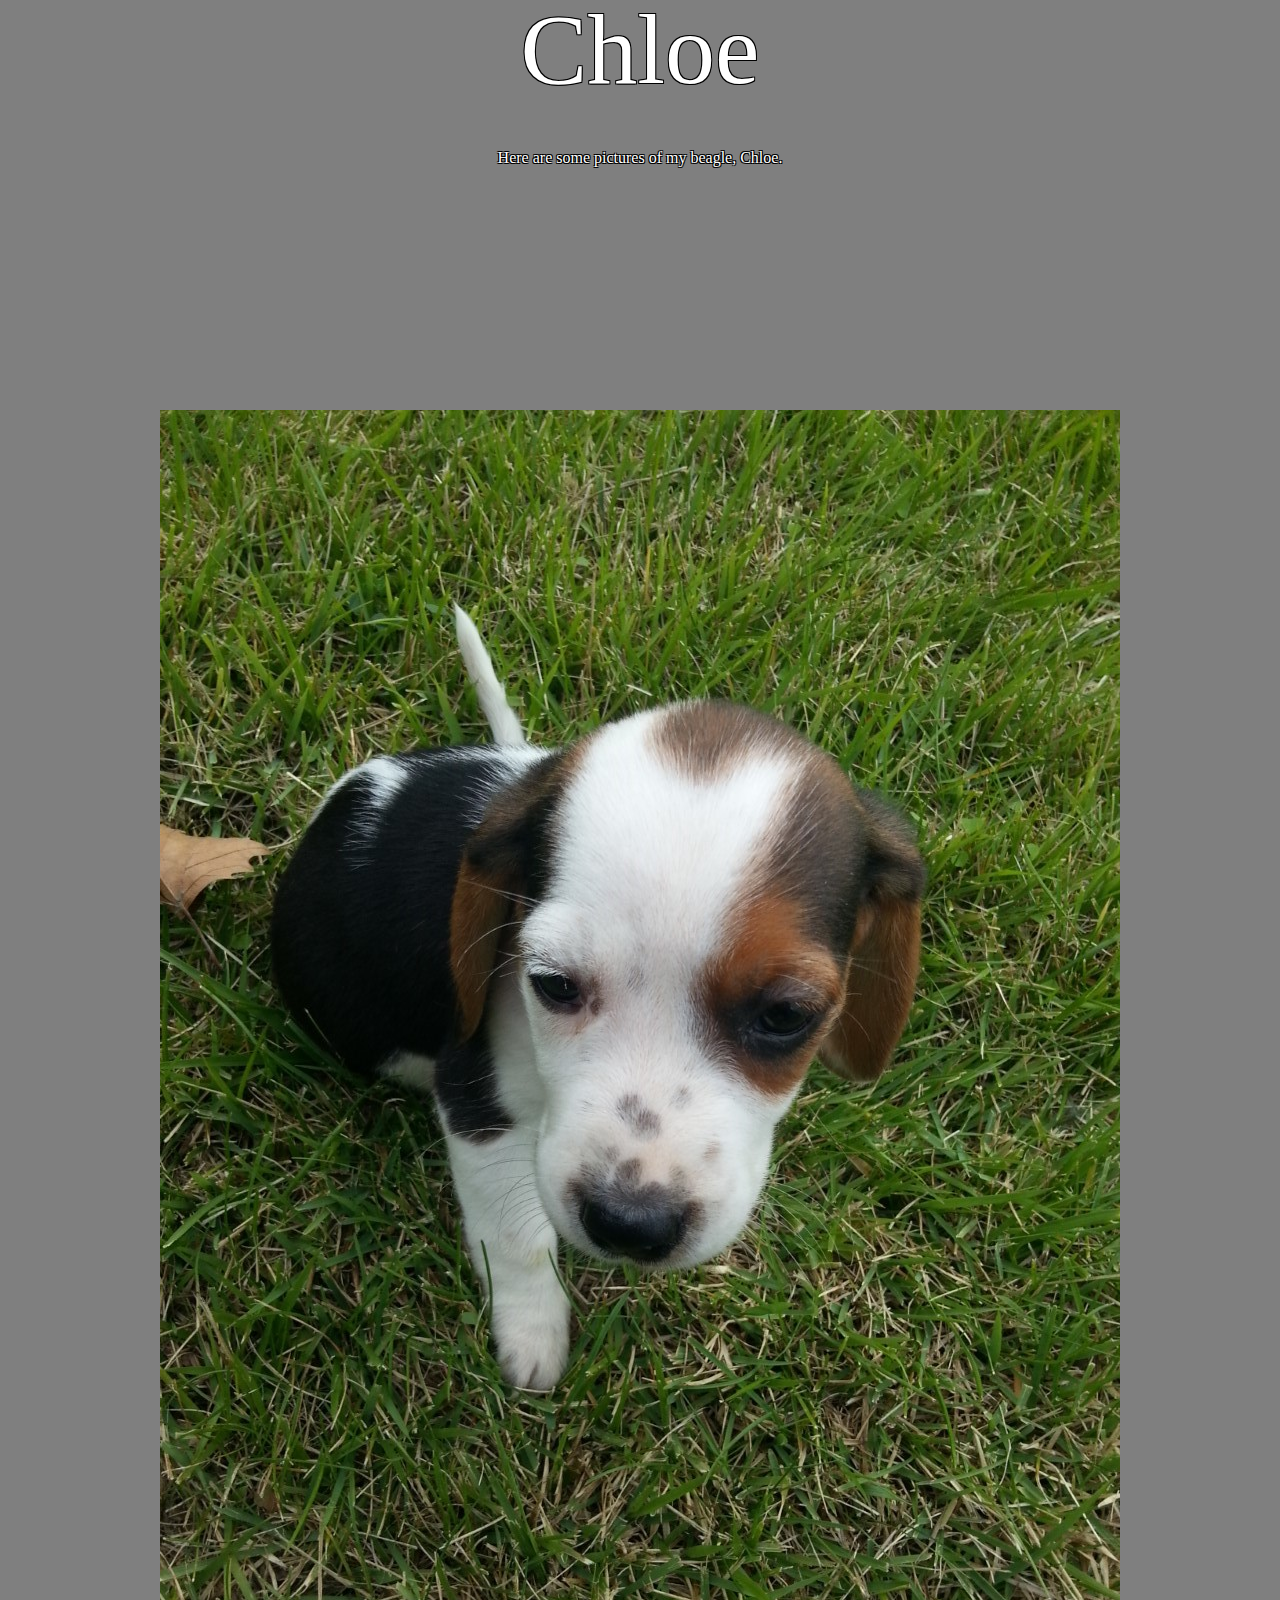
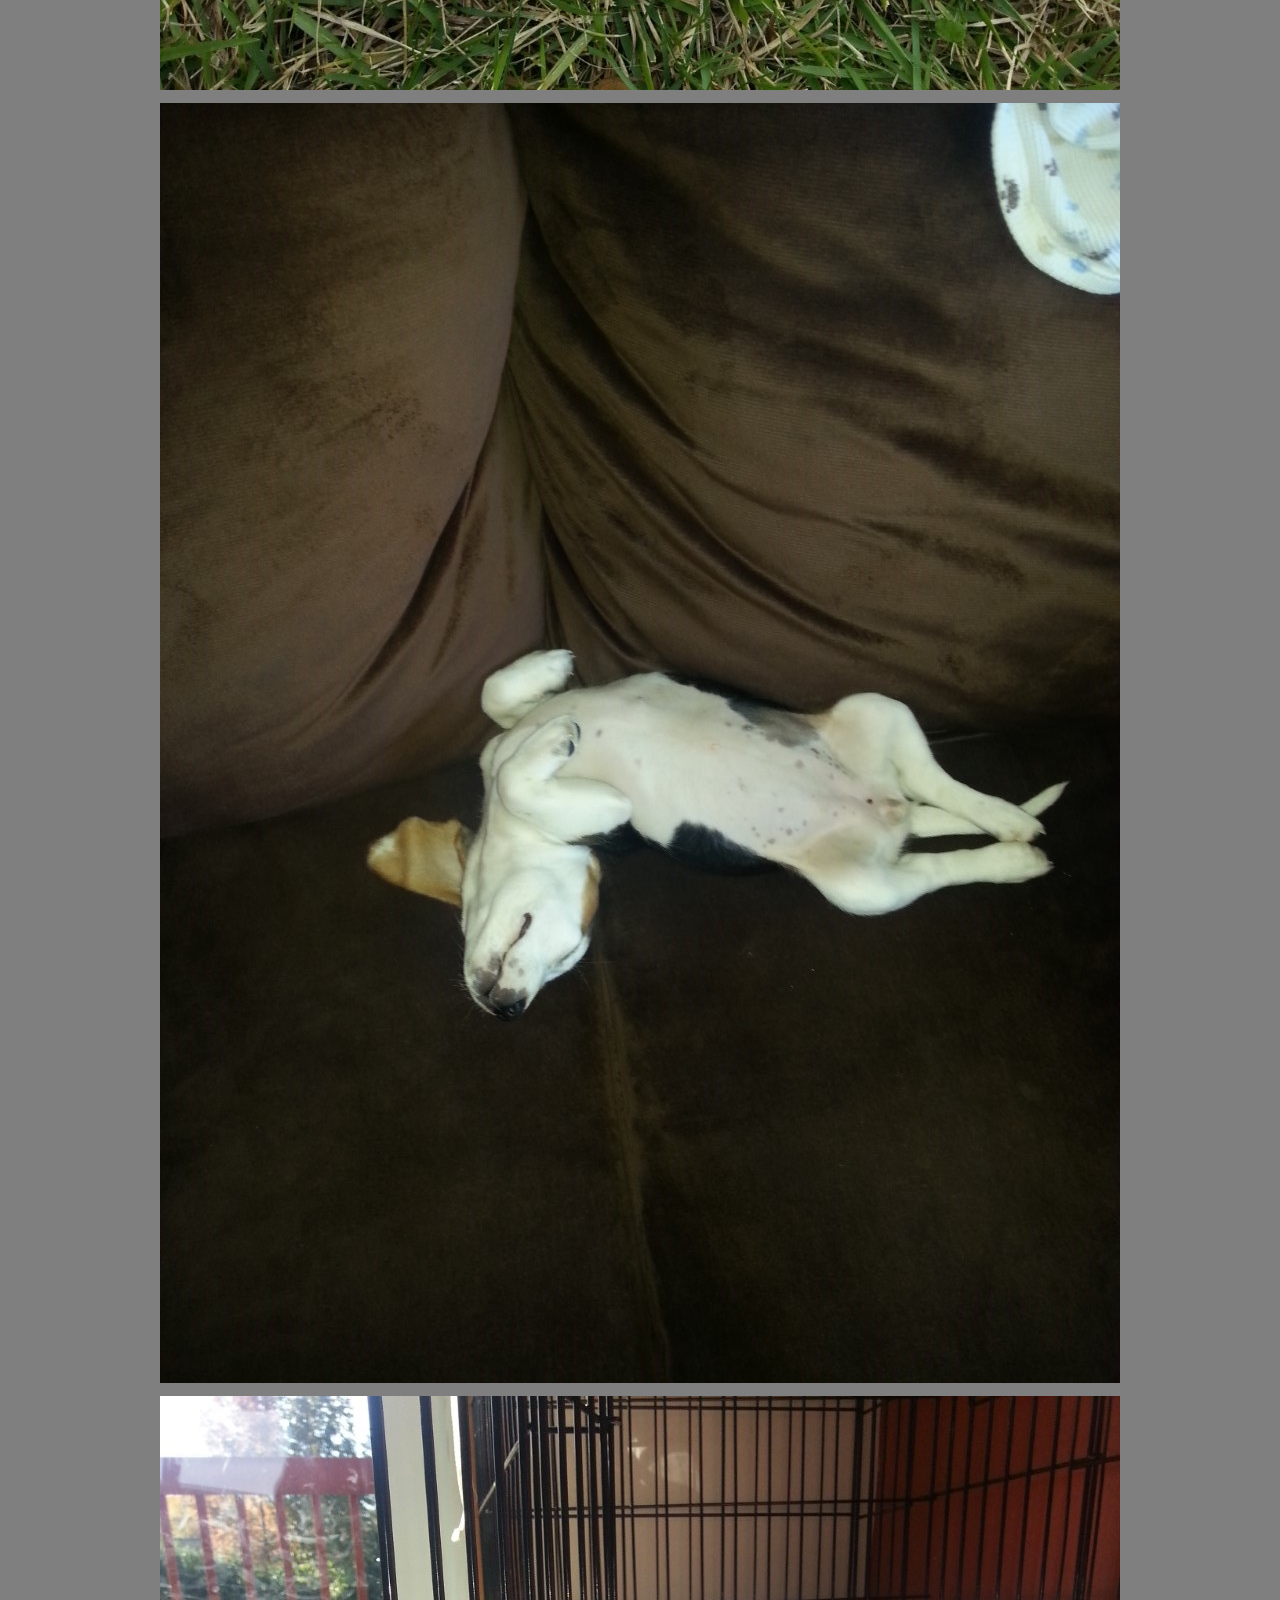
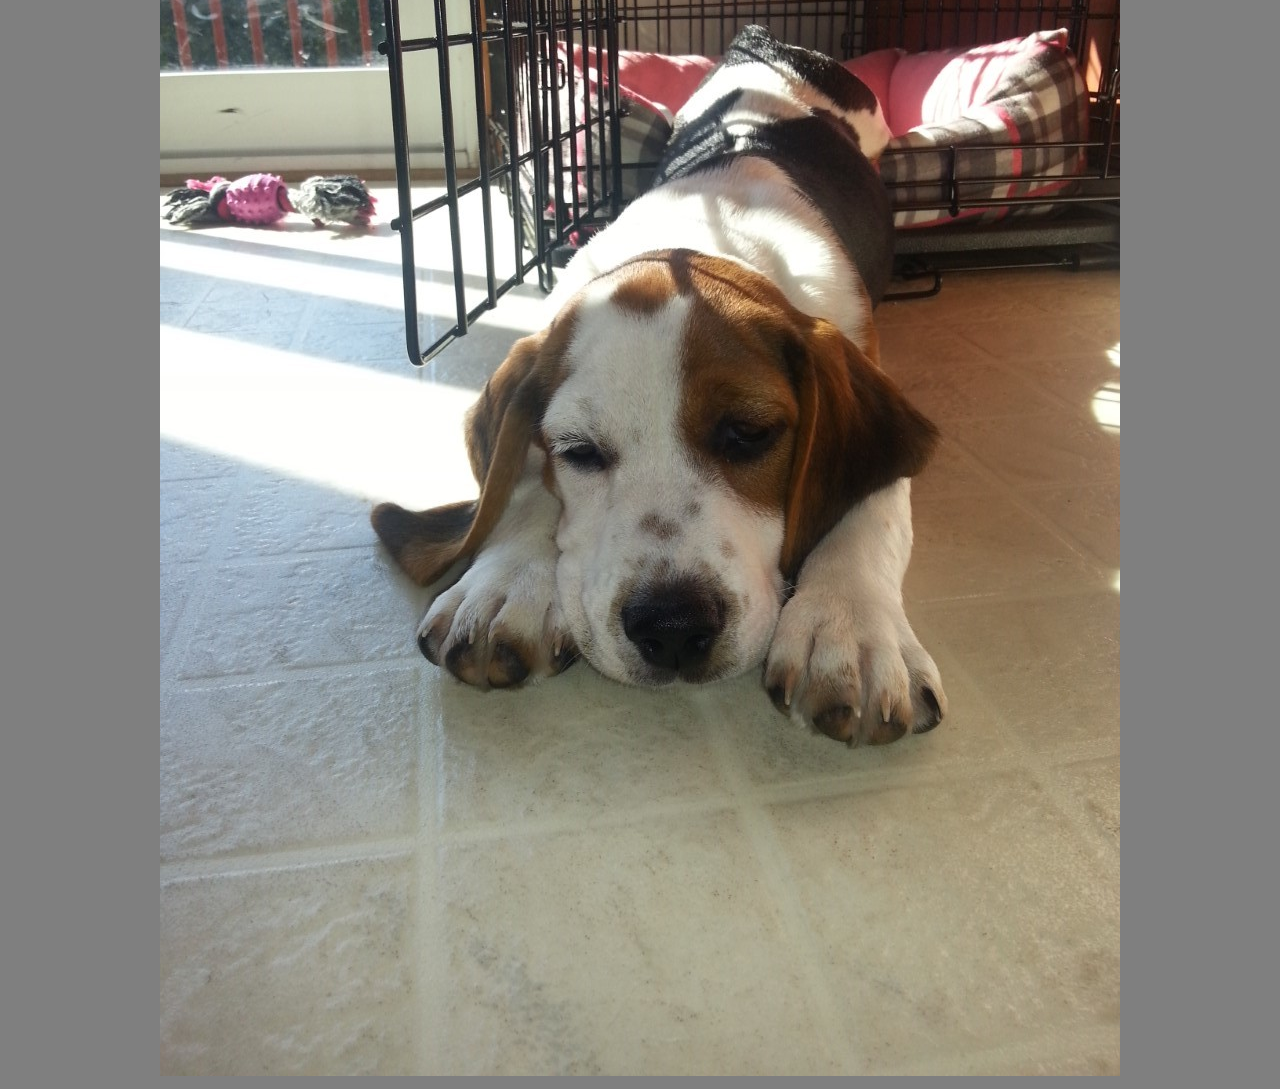
<file: my-beagle.html>
<!DOCTYPE html>
<html>
  <head>
    <meta charset="utf-8">
    <title>Chloe</title>
    <link rel="stylesheet" href="styles.css">
  </head>
  <body>
    <header>
      <h1>Chloe</h1>
      <h2>Here are some pictures of my beagle, Chloe.<h2>
    </header>

    <div class="chloe-pics">
      <div class="chloe-pic images"><img src="assets/thumbnail_20140815_174833.jpg"></div>
      <div class="chloe-pic images"><img src="assets/thumbnail_20140824_102847.jpg"></div>
      <div class="chloe-pic images"><img src="assets/thumbnail_20140928_102907.jpg"></div>
    </div>

  </body>
</html>
</file>
<file: styles.css>
/* http://meyerweb.com/eric/tools/css/reset/
   v2.0 | 20110126
   License: none (public domain)
*/

html, body, div, span, applet, object, iframe,
h1, h2, h3, h4, h5, h6, p, blockquote, pre,
a, abbr, acronym, address, big, cite, code,
del, dfn, em, img, ins, kbd, q, s, samp,
small, strike, strong, sub, sup, tt, var,
b, u, i, center,
dl, dt, dd, ol, ul, li,
fieldset, form, label, legend,
table, caption, tbody, tfoot, thead, tr, th, td,
article, aside, canvas, details, embed,
figure, figcaption, footer, header, hgroup,
menu, nav, output, ruby, section, summary,
time, mark, audio, video {
	margin: 0;
	padding: 0;
	border: 0;
	font-size: 100%;
	font: inherit;
	vertical-align: baseline;
}
/* HTML5 display-role reset for older browsers */
article, aside, details, figcaption, figure,
footer, header, hgroup, menu, nav, section {
	display: block;
}
body {
	line-height: 1;
}
ol, ul {
	list-style: none;
}
blockquote, q {
	quotes: none;
}
blockquote:before, blockquote:after,
q:before, q:after {
	content: '';
	content: none;
}
table {
	border-collapse: collapse;
	border-spacing: 0;
}

body{
  background-color: rgba(0,0,0,.5);
  background-size: cover;
  -webkit-background-size: cover;
  -moz-background-size: cover;
  -o-background-size: cover;
  color: black;
}

header{
  background-image: url('http://www.hinghambeagles.com/s/img/emotionheader.jpg?1401570027.920px.355px');
  background-size: cover;
  height: 400px;
  position: relative;
  top: -50px;
}

h1{
  text-align: Center;
  font-size: 100px;
  color: white;
    text-shadow:
    -1px -1px 0 #000,
    1px -1px 0 #000,
    -1px 1px 0 #000,
    1px 1px 0 #000;
  position: relative;
  top: 50px;
}

h2{
  text-align: center;
  color: white;
    text-shadow:
    -1px -1px 0 #000,
    1px -1px 0 #000,
    -1px 1px 0 #000,
    1px 1px 0 #000;
  position: relative;
  top: 100px;
}

.nav-bar{
  height: 40px;
  background-color: rgba(0,0,0,.5);
  position: relative;
  top: 254px;
}

.nav-links{
  width: 800px;
  margin: 30px auto;
  text-align: center;
  padding: 0;
  list-style-type: none;
}

.nav-link{
  border: 2px solid white;
  display: inline-block;
  width: 150px;
  text-align: center;
  margin-top: 9px;
}

.nav-link a{
  text-decoration: none;
  color: white;
}

.beagle-color1{
    display: inline-block;
    width: 300px;
    height: 300px;
    margin: 0 10px 0 10px;
    float: left;
    text-align: center;
}

.beagle-color2{
    display: inline-block;
    width: 300px;
    height: 300px;
    margin: 0 10px 0 10px;
    float: left;
    text-align: center;
}

.chloe-pics{
  text-align: Center;
  margin: 10px 10px;
}

.chloe-pic{
  margin: 10px 10px;
}

.body-text{
  font-size: 20px;
  margin-bottom: 10px;
}

.puppy-adult{
  text-align:center;
}

.html-marquee {
  height: 100px;
  background-color: ffff33;
  font-family: Helvetica;
  font-size: 24px;
  color: 000000;
  border: 4 solid brown;
}

footer{
  text-align: center;
}
</file>
